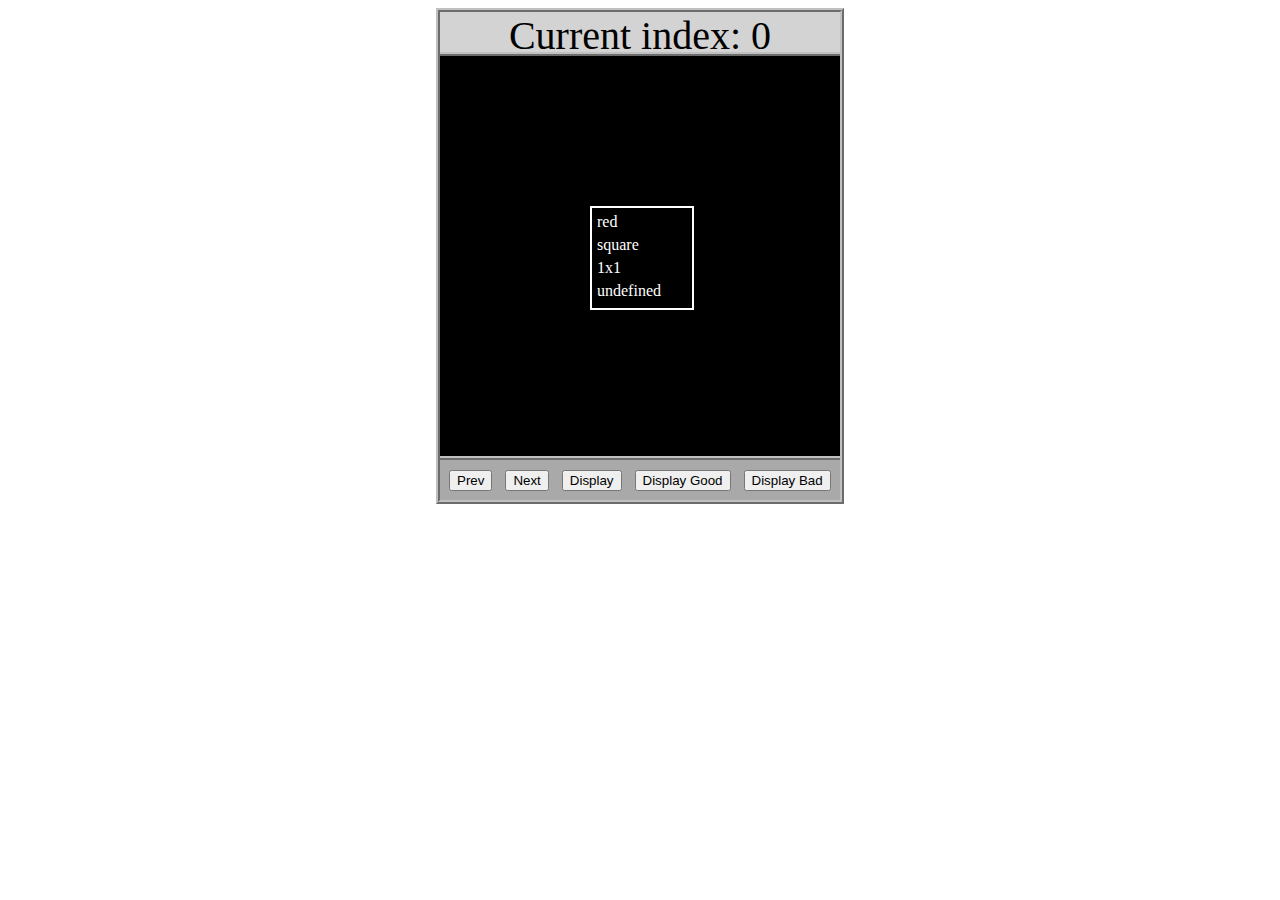
<file: asd-projects/data-shapes/index.html>
<!DOCTYPE html>
<html>
  <head>
    <meta charset="utf-8" />
    <meta name="viewport" content="width=device-width" />
    <title>Data Shapes</title>
    <link rel="stylesheet" href="index.css" />
    <script src="https://code.jquery.com/jquery-3.1.0.js"></script>
    <script src="index.js"></script>
  </head>
  <body>
    <div id="board">
      <div id="info-bar">Current index: 0</div>
      <div id="shape-container">
        <div id="shape"></div>
      </div>
      <div id="button-box">
        <button id="cycle-left">Prev</button>
        <button id="cycle-right">Next</button>
        <button id="execute1">Display</button>
        <button id="execute2">Display Good</button>
        <button id="execute3">Display Bad</button>
      </div>
    </div>
  </body>
</html>
</file>
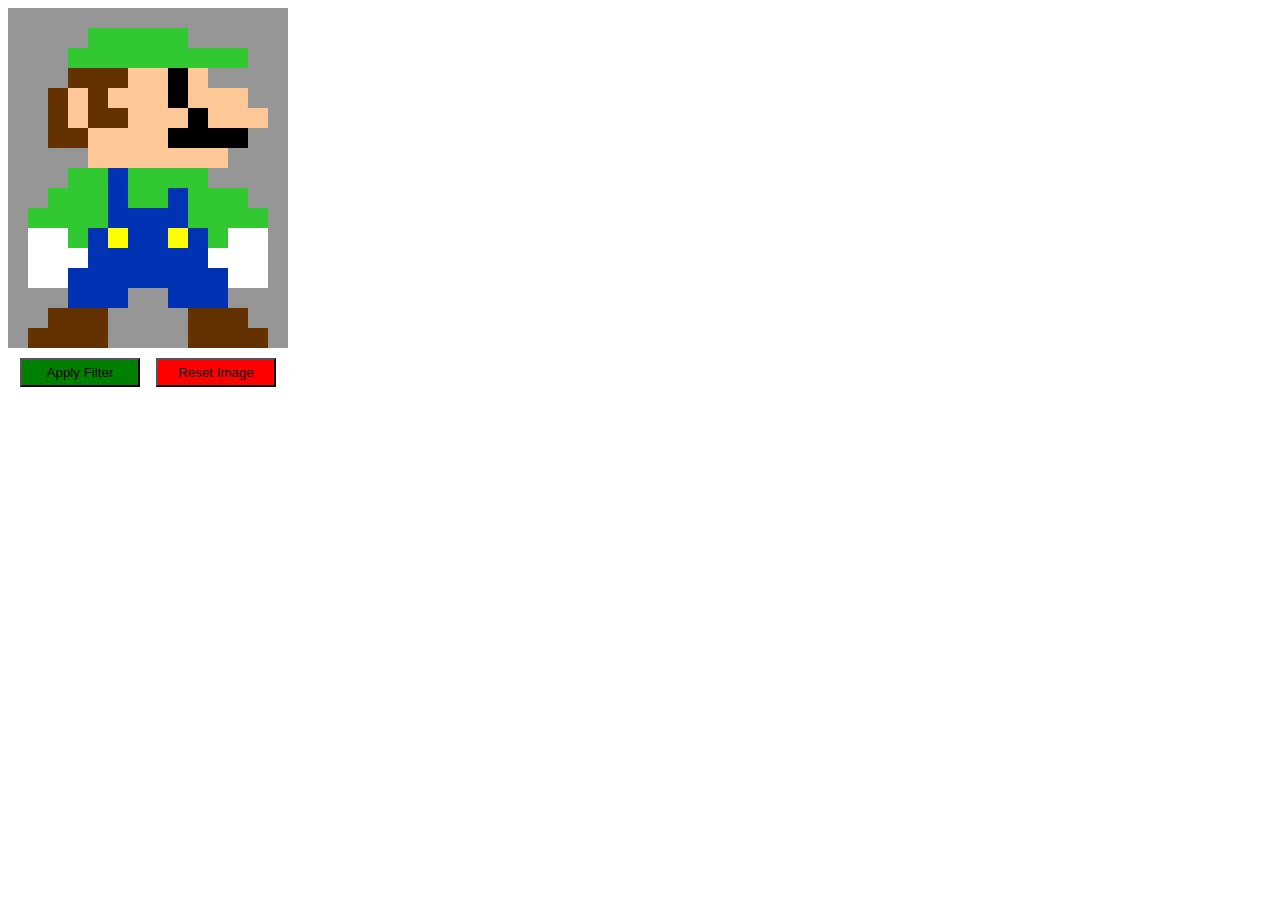
<file: asd-projects/image-filtering/index.html>
<!DOCTYPE html>
<html>
  <head>
    <script src="https://code.jquery.com/jquery-3.1.0.js"></script>
    <meta charset="utf-8" />
    <meta name="viewport" content="width=device-width" />
    <link rel="stylesheet" href="index.css" />
    <script src="image.js"></script>
    <script src="index.js"></script>
    <title>Image Filtering</title>
  </head>
  <body>
    <div id="display"></div>
    <div id="button-box">
      <button id="apply">Apply Filter</button>
      <button id="reset">Reset Image</button>
    </div>
  </body>
</html>
</file>
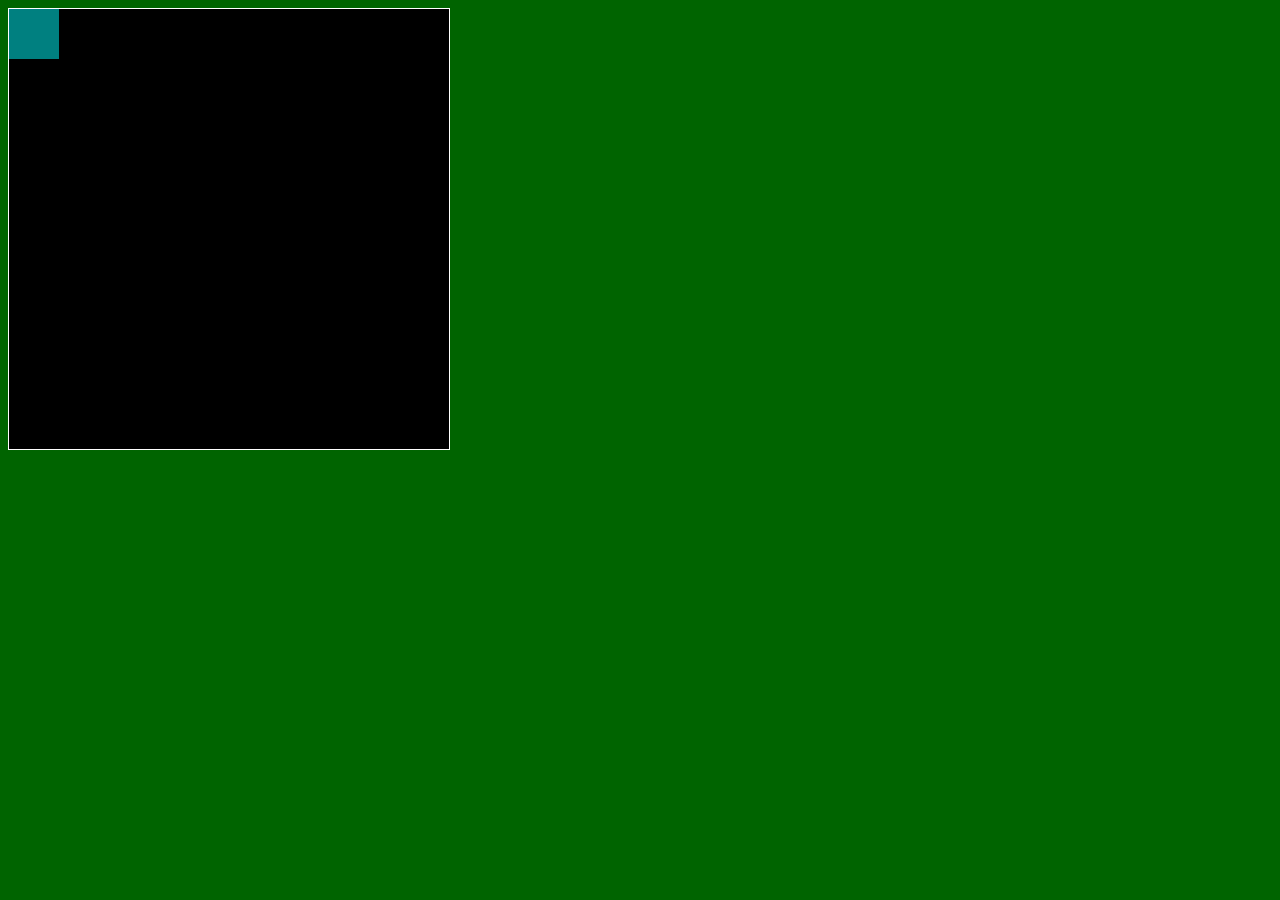
<file: asd-projects/pong/index.html>
<!DOCTYPE html>
<html>
  <head>
    <title>Title</title>
    <!-- Load CSS files -->
    <link rel="stylesheet" type="text/css" href="index.css">
    
    <!-- Load JavaScript files -->
    <script src="jquery.min.js"></script>
    <script src="index.js"></script>
  </head>
  
  <body>
    <div id='board'>
      <div id='gameItem'></div>
    </div>
  </body>
</html>
</file>
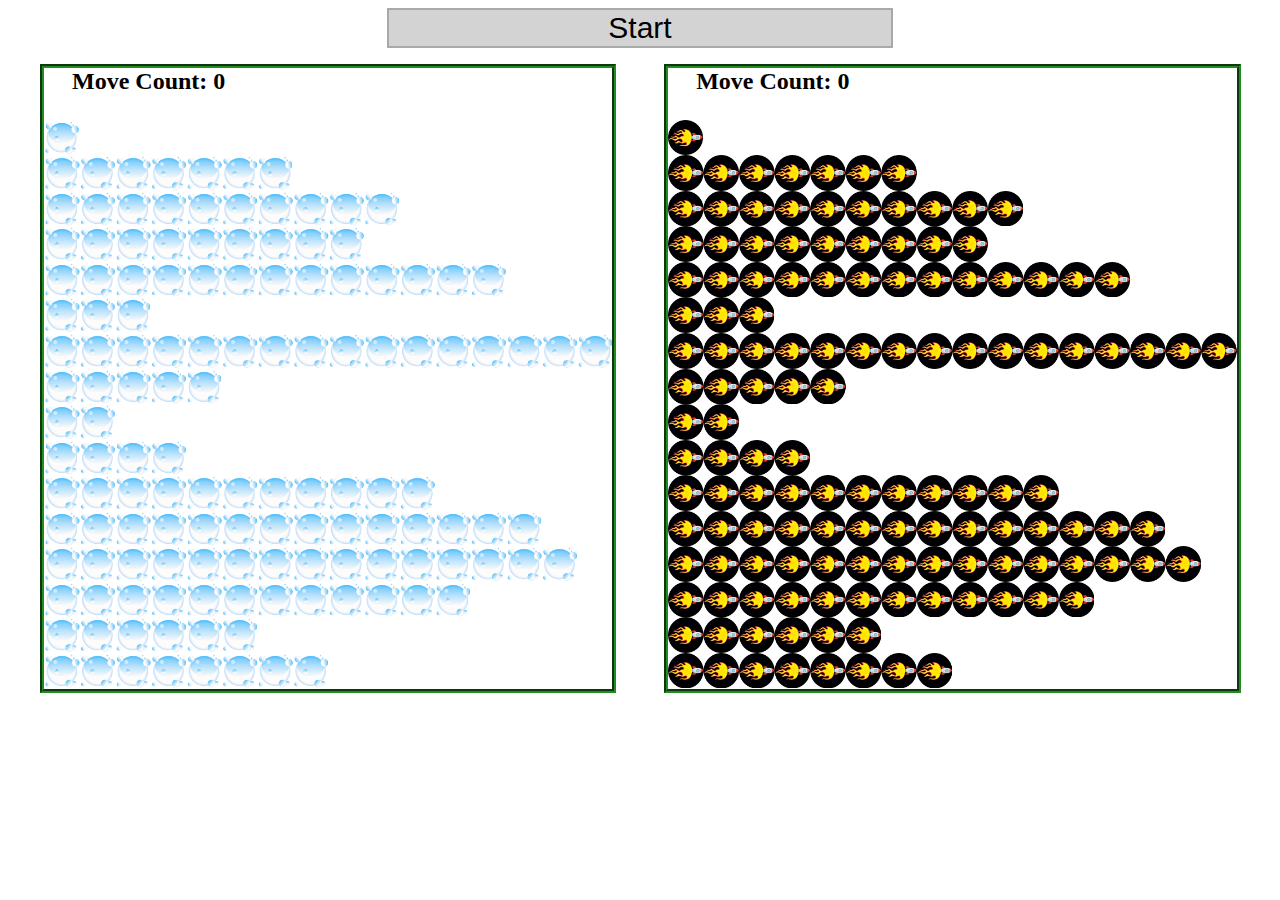
<file: asd-projects/sorting/index.html>
<!DOCTYPE html>
<html>
<head>
    <script src="https://code.jquery.com/jquery-3.1.0.js"></script>    
    <meta charset="utf-8">
    <meta name="viewport" content="width=device-width">
    <link rel="stylesheet" href="index.css">
    <script src="setup.js"></script>
    <script src="index.js"></script>
    <script src="run.js"></script>
    <title>Sorting</title>
</head>
<body>
    <div id="fullContainer">
        <div id="buttonContainer">
          <button id="goButton">Start</button>
        </div>
        <div id="sortContainer">
            <div class="subContainer" id="bubbleArea">
                <h2 id="bubbleCounter">Move Count: 0</h2>
                <div id="displayBubble">

                </div>
            </div>

            <div class="subContainer" id="quickArea">
                <h2 id="quickCounter">Move Count: 0</h2>
                <div id="displayQuick">

                </div>
            </div>
        </div>
    </div>
</body>
</html>
</file>
<file: asd-projects/data-shapes/index.css>
#board {
  width: 400px;
  margin: auto;
  border: silver ridge 4px;
}

#info-bar {
  width: 400px;
  height: 40px;
  background: lightgray;
  font-size: 40px;
  text-align: center;
}

#shape-container {
  width: 400px;
  height: 400px;
  background: black;
  border-top: silver ridge 4px;
  border-bottom: silver ridge 4px;
}

#button-box {
  width: 400px;
  height: 40px;
  background: darkgray;
}

#shape {
  color: white;
  width: 100px;
  height: 100px;
  position: relative;
  top: 150px;
  left: 150px;
  border: white solid 2px;
  display: block;
}

button {
  width: auto;
  height: auto;
  margin: auto;
  margin-top: 10px;
  margin-left: 9px;
}

p {
  margin: 5px;
}
</file>
<file: asd-projects/image-filtering/index.css>
.square {
  width: 20px;
  height: 20px;
  position: absolute;
}

body > div {
  position: relative;
}

#button-box {
  position: relative;
  top: 350px;
}

button {
  width: 120px;
  padding: 5px;
  margin-left: 12px;
}

#apply {
  background: green;
}

#reset {
  background: red;
}
</file>
<file: asd-projects/pong/index.css>
body {
  background-color: darkgreen;
}

#board {
  width: 440px;
  height: 440px;
  border: 1px solid white;
  background-color: black;
  position: relative;
}

#gameItem {
  background-color: teal;
  width: 50px;
  height: 50px;
  position: absolute;
/*   left: 100px; */  /* Uncomment if you want to set a "starting" position */
/*   top: 100px;  */  /* Uncomment if you want to set a "starting" position */
}
</file>
<file: asd-projects/sorting/index.css>
#fullContainer {
    width:100%;
}
#buttonContainer {
    margin:auto;
    width: 40%;
}
#goButton {
    margin: auto;
    width: 100%;
    border: 2px darkgray double;
    background: lightgray;
    font-size: 30px;
}
#sortContainer {
    display: table;
    margin: 0 auto;
    width: 100%;
}
.subContainer {
    display: inline-block;
    width:45%;
    border: 4px forestgreen groove;
    margin-top: 1.25%;
}
#bubbleArea {
    margin-left: 2.5%;
}
#quickArea {
    margin-left: 3.75%;
}
.subContainer > h2 {
    margin-left: 5%;
    height: 32px;
    margin-top: 0;
}
.sortElement {
    background-position: center;
    background-repeat: repeat-x;
    position: absolute;
    left: 0px;
    margin: 0;
    padding: 0;
}
.subContainer > div {
    position: relative;
}
.bubbleElement {
    background: url('img/bubble.png');
    /*border: 2px aqua ridge;*/
}
.quickElement {
    background: url('img/quick.png');
    /*border: 2px firebrick ridge;*/
}
</file>
